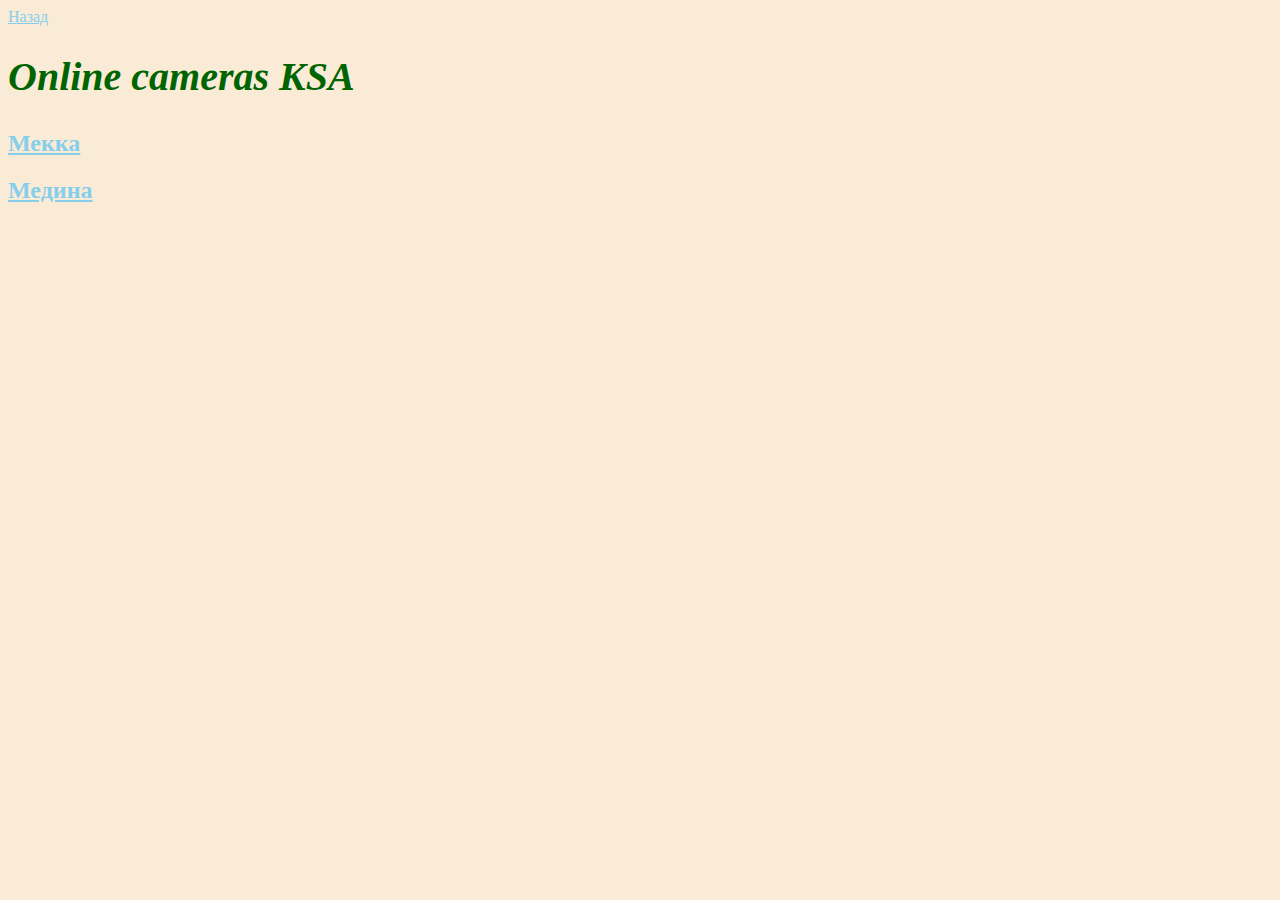
<file: movies.html>
<!DOCTYPE html>
<html lang="en">
<head>
    <meta charset="UTF-8">

    <title>Movies list</title>
    <link rel="stylesheet" href="index.css">
</head>
<body>
    <a href="index.html">Назад</a>
    <h1><em>Online cameras KSA</em></h1>
  <p><h2><a href="https://mekka-online.ru/">Мекка</a></h2></p>
<p><h2><a href="https://www.ummatour.ru/content/medina-line">Медина</a></h2></p>


</body>
</html>
</file>
<file: index.css>
h1 {font-size: 40px;
color: darkgreen;
margin-bottom: 30px;
} 
p {color: rgb(120, 17, 211);
    font-size: 15px;
}
a {color: skyblue;}
body {background-color: antiquewhite;}
.output {color: red;}
</file>
